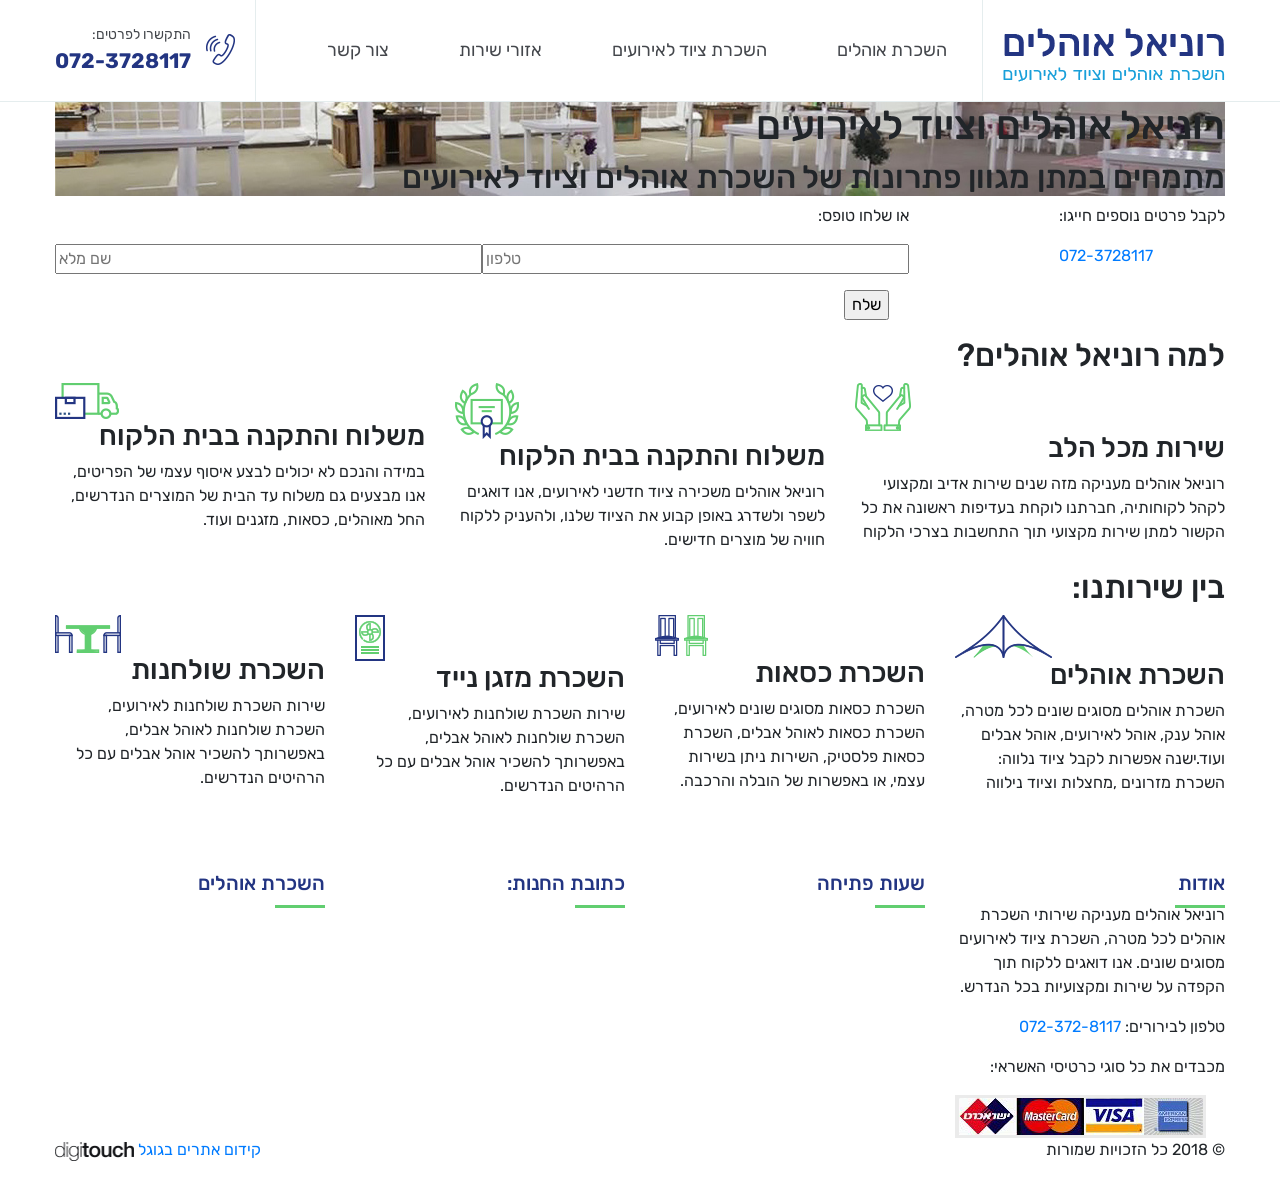
<file: index2.html>
<!DOCTYPE html>
<html dir="rtl" lang="he-IL" class="no-js">
<head>
	<meta charset="UTF-8">
	<meta name="viewport" content="width=device-width, initial-scale=1">
	<link rel="profile" href="http://gmpg.org/xfn/11">
	<meta name='robots' content='noindex,follow' />
	<link rel='dns-prefetch' href='//s.w.org' />
	<link rel='stylesheet' id='wp-css'  href='/wp/css/wp.css?ver=4.9.4' type='text/css' media='all' />
	<link rel='stylesheet' id='bootstrap4-css'  href='/css/bootstrap.min.css?ver=4.0.0' type='text/css' media='all' />
	<link rel='stylesheet' id='fontawesome-css'  href='/css/fontawesome-all.min.css?ver=5.0.7' type='text/css' media='all' />
	<link rel='stylesheet' id='linearicons-css'  href='/css/linearicons-free.min.css?ver=1.0.0' type='text/css' media='all' />
	<link rel='stylesheet' id='beetle-style-css'  href='/css/beetle.css' type='text/css' media='all' />
	<script type='text/javascript' src='/js/jquery.js?ver=1.12.4'></script>
	<script type='text/javascript' src='/js/jquery-migrate.min.js?ver=1.4.1'></script>
	<script type='text/javascript' src='/js/bootstrap.min.js?ver=4.0.0'></script>
	<script type='text/javascript' src='/js/beetle.js'></script>
</head>
<body class="rtl home blog">
	<header>
		<div class="container">
			<div class="row">
				<div class="col-md-12 content">
					<a class="mobile-menu-btn" href="#menu">
						<span></span>
						<span></span>
						<span></span>
					</a>
					<div class="col-logo col-right col-table">
						<a class="vertical-center" href="/" alt="ohalim">
							<img src="/img/logo.png" alt="ohalim" title="ohalim">
						</a>
					</div>
					<div id="menu" class="col-menu col-right">
						<ul id="menu-header" class="menu-header">
							<li class="menu-item menu-item-has-children">
								<a href="#">השכרת אוהלים</a>
								<ul class="sub-menu">
									<li class="menu-item">
										<a href="#">צור קשר</a>
									</li>
									<li class="menu-item">
										<a href="#">צור קשר</a>
									</li>
									<li class="menu-item">
										<a href="#">צור קשר</a>
									</li>
									<li class="menu-item">
										<a href="#">צור קשר</a>
									</li>
								</ul>
							</li>
							<li class="menu-item">
								<a href="#">השכרת ציוד לאירועים</a>
							</li>
							<li class="menu-item">
								<a href="#">אזורי שירות</a>
							</li>
							<li class="menu-item ">
								<a href="#">צור קשר</a>
							</li>
						</ul>
					</div>
					<div class="col-info col-left col-table">
						<div class="vertical-center">
							<div class="col-content">
								<div class="col-right">
									<a href="tel:072-3728117" alt="מספר טלפון: 072-3728117"><img src="/img/phone.png" alt="מספר טלפון: 072-3728117"></a>
								</div>
								<div class="col-left">
									<p>התקשרו לפרטים: </p>
									<a href="tel:072-3728117" alt="מספר טלפון: 072-3728117">072-3728117</a>
								</div>
							</div>
						</div>
					</div>
				</div>
			</div>
		</div>
	</header>
	
	<div class="page-content">
		<section class="banner-1">
			<div class="container">
				<div class="row">
					<div class="col-sm-12">
						<div class="background" style="background-image:url('../img/banner.jpg')">
							<h1>רוניאל אוהלים וציוד לאירועים</h1>
							<h2>מתמחים במתן מגוון פתרונות של השכרת אוהלים וציוד לאירועים</h2>
						</div>
					</div>
				</div>
			</div>
		</section>
		<section class="contacts">
			<div class="container">
				<div class="row">
					<div class="col-md-12">
						<div class="col-right">
							<p>לקבל פרטים נוספים חייגו:</p>
							<a href="tel:072-3728117" alt="מספר טלפון: 072-3728117">072-3728117</a>
						</div>
						<div class="col-left">
							<p>או שלחו טופס:</p>
							<div role="form" class="wpcf7" id="wpcf7-f98-o1" dir="ltr" lang="en-US">
								<form action="/#wpcf7-f549-o1" method="post" class="wpcf7-form" novalidate="novalidate">
									<p><span class="wpcf7-form-control-wrap your-name"><input name="your-name" value="" size="40" class="wpcf7-form-control wpcf7-text wpcf7-validates-as-required" aria-required="true" aria-invalid="false" placeholder="שם מלא" type="text"></span><span class="wpcf7-form-control-wrap tel-928"><input name="tel-928" value="" size="40" class="wpcf7-form-control wpcf7-text wpcf7-tel wpcf7-validates-as-tel" aria-invalid="false" placeholder="טלפון" type="tel"></span></p>
									<p><input value="שלח" class="wpcf7-form-control wpcf7-submit" type="submit"><span class="ajax-loader"></span></p>
								</form>
							</div>
						</div>
					</div>
				</div>
			</div>
		</section>
		<section class="info">
			<div class="container">
				<div class="row">
					<div class="col-sm-12">
						<h2>למה רוניאל אוהלים?</h2>
						<div class="blocks row">
							<div class="col-sm-4">
								<div class="block">
									<div class="img">
										<img src="/img/shirut.png" alt="שירות מכל הלב">
									</div>
									<h3>שירות מכל הלב</h3>
									<p>רוניאל אוהלים מעניקה מזה שנים שירות אדיב ומקצועי לקהל לקוחותיה, חברתנו לוקחת בעדיפות ראשונה את כל הקשור למתן שירות מקצועי תוך התחשבות בצרכי הלקוח</p>
								</div>
							</div>
							<div class="col-sm-4">
								<div class="block">
									<div class="img">
										<img src="/img/ihut.png" alt="משלוח והתקנה בבית הלקוח">
									</div>
									<h3>משלוח והתקנה בבית הלקוח</h3>
									<p>רוניאל אוהלים משכירה ציוד חדשני לאירועים, אנו דואגים לשפר ולשדרג באופן קבוע את הציוד שלנו, ולהעניק ללקוח חוויה של מוצרים חדישים.</p>
								</div>
							</div>
							<div class="col-sm-4">
								<div class="block">
									<div class="img">
										<img src="/img/mishloah.png" alt="משלוח והתקנה בבית הלקוח">
									</div>
									<h3>משלוח והתקנה בבית הלקוח</h3>
									<p>במידה והנכם לא יכולים לבצע איסוף עצמי של הפריטים, אנו מבצעים גם משלוח עד הבית של המוצרים הנדרשים, החל מאוהלים, כסאות, מזגנים ועוד.</p>
								</div>
							</div>
						</div>
					</div>
				</div>
			</div>
		</section>
		<section class="info-2">
			<div class="container">
				<div class="row">
					<div class="col-md-12">
						<h2>בין שירותנו:</h2>
						<div class="blocks row">
							<div class="col-md-3">
								<div class="block">
									<div class="img">
										<img src="/img/ohel.png" alt="השכרת אוהלים">
									</div>
									<h3>השכרת אוהלים</h3>
									<p>השכרת אוהלים מסוגים שונים לכל מטרה, אוהל ענק, אוהל לאירועים, אוהל אבלים ועוד.ישנה אפשרות לקבל ציוד נלווה: השכרת מזרונים ,מחצלות וציוד נילווה</p>
								</div>
							</div>
							<div class="col-md-3">
								<div class="block">
									<div class="img">
										<img src="/img/kisaot.png" alt="השכרת כסאות">
									</div>
									<h3>השכרת כסאות</h3>
									<p>השכרת כסאות מסוגים שונים לאירועים, השכרת כסאות לאוהל אבלים, השכרת כסאות פלסטיק, השירות ניתן בשירות עצמי, או באפשרות של הובלה והרכבה.</p>
								</div>
							</div>
							<div class="col-md-3">
								<div class="block">
									<div class="img">
										<img src="/img/mazgan.png" alt="השכרת מזגן נייד">
									</div>
									<h3>השכרת מזגן נייד</h3>
									<p>שירות השכרת שולחנות לאירועים, השכרת שולחנות לאוהל אבלים, באפשרותך להשכיר אוהל אבלים עם כל הרהיטים הנדרשים.</p>
								</div>
							</div>
							<div class="col-md-3">
								<div class="block">
									<div class="img">
										<img src="/img/shulhan_ohel.png" alt="">
									</div>
									<h3>השכרת שולחנות</h3>
									<p>שירות השכרת שולחנות לאירועים, השכרת שולחנות לאוהל אבלים, באפשרותך להשכיר אוהל אבלים עם כל הרהיטים הנדרשים.</p>
								</div>
							</div>
						</div>
					</div>
				</div>
			</div>
		</section>
	</div>
	
	<footer>
		<div class="top container">
			<div class="row">
				<div class="col-md-3">
					<h2>אודות</h2>
					<p>רוניאל אוהלים מעניקה שירותי השכרת אוהלים לכל מטרה, השכרת ציוד לאירועים מסוגים שונים. אנו דואגים ללקוח תוך הקפדה על שירות ומקצועיות בכל הנדרש.</p>
					<p>טלפון לבירורים: <a href="tel:072-372-8117" alt="מספר טלפון: 072-3728117">072-372-8117</a></p>
					<p>מכבדים את כל סוגי כרטיסי האשראי:</p>
					<img src="/img/ashrai.png" alt="מכבדים את כל סוגי כרטיסי האשראי">
				</div>
				<div class="col-md-3">
					<h2>שעות פתיחה</h2>
				</div>
				<div class="col-md-3">
					<h2>כתובת החנות:</h2>
				</div>
				<div class="col-md-3">
					<h2>השכרת אוהלים</h2>
					
				</div>
			</div>
		</div>
		<div class="bottom container">
			<div class="row">
				<div class="col-md-12">
					<div class="col-right">
						<p>© 2018 כל הזכויות שמורות</p>
					</div>
					<div class="col-left">
						<a href="https://digitouch.co.il" alt="קידום אתרים בגוגל" target="_blank">
							קידום אתרים בגוגל
							<img src="/img/digi_logo.png" alt="קידום אתרים בגוגל">
						</a>
					</div>
				</div>
			</div>
		</div>
	</footer>
</body>
</html>
</file>
<file: wp/css/wp.css>
/* WordPress standarts styles */

div.wpcf7 .ajax-loader {
    visibility: hidden;
    display: inline-block;
    background-image: url('../img/ajax-loader.gif');
    width: 16px;
    height: 16px;
    border: none;
    padding: 0;
    margin: 0 0 0 4px;
    vertical-align: middle;
}
</file>
<file: css/beetle.css>
@import url('https://fonts.googleapis.com/css?family=Rubik:300,300i,400,400i,500,500i,700,700i,900,900i&subset=hebrew');

/* main */
.col-right {
		float: right;
}

.col-left {
		float: left;
}

.col-md-1,
.col-md-2,
.col-md-3,
.col-md-4,
.col-md-5,
.col-md-6,
.col-md-7,
.col-md-8,
.col-md-9,
.col-md-10,
.col-md-11,
.col-md-12 {
		float: right;
}

p,
a,
btn,
h1,
h2,
h3,
h4,
h5,
h6 {
		font-family: 'Rubik', sans-serif;
		text-align: right;
}

img {
		max-width: 100%;
		max-height: 100%;
		height: auto;
}

textarea {
		resize: none;
}

.page-content {
		padding-top: 102px;
}

.col-table {
		display: table;
		width: auto;
}

.vertical-center {
		display: table-cell;
		vertical-align: middle;
}

*,
*:after,
*:before {
		-webkit-transition: all 0.7s;
		-moz-transition: all 0.7s;
		-o-transition: all 0.7s;
		transition: all 0.7s;
}

section,
div {
		position: relative;
		background-size: cover;
		background-repeat: no-repeat;
		background-position: center;
}

.container {
		max-width: 1200px;
}

*::-webkit-input-placeholder {
		opacity: 1 !important;
}

*:-webkit-input-placeholder {
		opacity: 1 !important;
}

*::-moz-placeholder {
		opacity: 1 !important;
}

*:-moz-placeholder {
		opacity: 1 !important;
}

*::-ms-input-placeholder {
		opacity: 1 !important;
}

*:-ms-input-placeholder {
		opacity: 1 !important;
}

*::placeholder {
		opacity: 1 !important;
}

*:placeholder {
		opacity: 1 !important;
}

@media screen and (max-width:767px) {
		.page-content {
				padding-top: 66px;
		}

}

/* exit main */

/* header */

header {
		position: fixed;
		top: 0;
		border-bottom: 1px solid #e5edee;
		background: rgba(255, 255, 255, 0.9);
		width: 100%;
		height: 102px;
		z-index: 9;
}

header .content > div,
header > .container,
header > .container > .row {
		height: 100%;
}

header .col-logo {
		border-left: 1px solid #e5edee;
		padding-left: 20px;
}

header .col-logo img {
		margin-top: 8px;
}

/* - menu*/
header .col-menu {
		height: 100%;
}

header .col-menu ul {
		list-style: none;
		padding: 0;
		margin: 0;
		height: 100%;
}

header .col-menu ul li {
		float: right;
		height: 100%;
		display: table;
		position: relative;
}

header .col-menu ul li a {
		font-size: 18px;
		color: #44474c;
		padding: 0 35px;
		height: 100%;
		display: table-cell;
		vertical-align: middle;
		position: relative;
}

@media screen and (min-width:769px) {
		header .col-menu ul li:hover > a,
		header .col-menu ul li:focus > a {
				text-decoration: none;
				color: #00b8f1;
		}

		header .col-menu ul li a:after {
				content: "";
				position: absolute;
				bottom: 0;
				right: 50%;
				height: 3px;
				width: 0;
				background: #1997ed;
		}

		header .col-menu ul li:hover > a:after,
		header .col-menu ul li:focus > a:after {
				right: 0;
				width: 100%;
		}

		header .col-menu ul li:hover > ul,
		header .col-menu ul li:focus > ul {
				display: block;
		}

}

header .col-menu ul li ul {
		display: none;
		height: auto;
		position: absolute;
		top: 100%;
		right: 0;
		width: 100%;
		text-align: center;
		background: rgba(255, 255, 255, 0.9);
		padding: 10px;
}

header .col-menu ul li ul li {
		width: 100%;
}

header .col-menu ul li ul li a {
		text-align: center;
		padding: 5px;
}

header .col-menu ul li ul li a:after {
		content: none;
}

header .mobile-menu-btn {
		display: none;
}

/* - exit menu */
header .col-info {
		border-right: 1px solid #e5edee;
		padding-right: 20px;
}

header .col-info .col-content {
		height: 100%;
		display: table-row;
}

header .col-info .col-right {
		height: 100%;
		display: table;
}

header .col-info .col-right a {
		display: table-cell;
		vertical-align: middle;
}

header .col-info p {
		margin: 0;
		font-size: 14px;
		color: #44474c;
}

header .col-info a {
		font-size: 21px;
		font-weight: 700;
		color: #233582;
}

header .col-info a:hover,
header .col-info a:focus {
		text-decoration: none;
		color: #61ce70;
}

header .col-info img {
		padding-left: 15px;
		margin-top: 10px;
}

@media screen and (max-width:1200px) {
		header .col-logo {
				padding-left: 15px;
		}

		header .col-menu ul li a {
				padding: 0 15px;
		}

		header .col-info {
				padding-right: 15px;
		}

}

@media screen and (max-width:1000px) {
		header .col-logo {
				padding-left: 10px;
		}

		header .col-logo img {
				max-width: 200px;
				margin: 0;
		}

		header .col-menu ul li a {
				padding: 0 10px;
				font-size: 16px;
		}

		header .col-info {
				padding-right: 10px;
		}

}

@media screen and (max-width:899px) {
		header .container {
				padding: 0 10px;
		}

		header .col-logo {
				padding-left: 5px;
		}

		header .col-logo img {
				max-width: 150px;
				margin: 0;
		}

		header .col-menu ul li a {
				padding: 0 7.5px;
				font-size: 16px;
		}

		header .col-info {
				padding-right: 5px;
		}

		header .col-info img {
				padding-left: 5px;
		}

		header .col-info a {
				font-size: 16px;
		}

}

@media screen and (max-width:768px) {
		header {
				height: 66px;
				background: #fff;
		}

		header .col-logo {
				float: left;
				padding: 0;
				border: 0;
		}

		header .col-logo img {
				margin: 0;
		}

		header .mobile-menu-btn {
				background-color: #1997ed;
				display: block;
				float: right;
				height: 100%;
				margin: 0;
				overflow: hidden;
				padding: 18px 18px 23px;
				width: 66px;
				position: relative;
				right: -15px;
		}

		header .mobile-menu-btn span {
				background-color: #fff;
				display: block;
				height: 3px;
				left: 0;
				margin-top: 5px;
				position: relative;
				top: 0;
				transition: all 0.3s ease 0s;
				width: 100%;
				opacity: 1;
		}

		header .mobile-menu-btn.active span:nth-child(1) {
				top: 8px;
				transform: rotate(45deg);
				background-color: #fff;
		}

		header .mobile-menu-btn.active span:nth-child(2) {
				visibility: hidden;
				opacity: 0;
		}

		header .mobile-menu-btn.active span:nth-child(3) {
				top: -8px;
				transform: rotate(-45deg);
				background-color: #fff;
		}

		.menu-bg {
				position: fixed;
				top: 66px;
				right: 0;
				width: 100%;
				height: 100vh;
				cursor: pointer;
				background: transparent;
				z-index: -9;
		}

		.menu-bg.active {
				background: rgba(0, 0, 0, 0.25);
				z-index: 8;
		}

		body.menu-active {
				overflow: hidden;
		}

		header #menu {
				position: fixed;
				height: calc(100% - 66px);
				width: 62.5%;
				display: block;
				bottom: 0;
				z-index: 9999999;
				padding: 0;
				transition: 0.7s;
				margin-right: -150%;
		}

		header #menu.active {
				margin-right: -10px;
				transition: 0.7s;
		}

		header .menu-header {
				width: 100%;
				height: 100%;
				background: #fff;
				padding-top: 3px;
		}

		header .col-menu ul li {
				height: auto;
				width: 100%;
				border-bottom: 1px solid rgba(0, 0, 0, 0.1);
		}

		header .col-menu ul li a {
				padding: 5px 15px 5px 34px;
				width: 100%;
				display: block;
				text-decoration: none;
		}

		header .col-menu ul li.menu-item-has-children:before {
				content: "\e874";
				font-family: "Linearicons-Free";
				position: absolute;
				top: 0;
				left: 0;
				padding: 6px 10px 0;
				font-size: 14px;
				height: 100%;
				color: #1997ed;
		}

		header .col-menu ul li.menu-item-has-children.active:before {
				content: "\e873";
		}

		header .col-menu ul li ul {
				position: relative;
				width: 100%;
				top: 0;
				background: transparent;
				padding: 0;
		}

		header .col-menu ul li.active ul {
				display: inline-block;
		}

		header .col-menu ul li ul li a {
				text-align: right;
				padding: 5px 25px;
				font-size: 16px;
		}

		header .col-menu ul li.active > a {
				text-decoration: none;
				color: #00b8f1;
		}

		header .col-menu ul li a:after {
				content: "";
				position: absolute;
				bottom: 0;
				right: 50%;
				height: 2px;
				width: 0;
				background: #1997ed;
		}

		header .col-menu ul li.active > a:after {
				right: 0;
				width: 100%;
		}

		header .col-info {
				float: right;
				border: 0;
		}

		header .col-info .col-left {
				display: none;
		}

}

/* exit header */

/* footer */
footer {
		padding-top: 57px;
}

footer h2 {
		color: #233582;
		font-size: 20px;
}

footer h2::after {
		content: "";
		position: absolute;
		top: 34px;
		height: 3px;
		width: 50px;
		background: #61ce70;
		right: 15px;
}

footer .map {
		margin-top: 15px;
		max-height: 169px;
		height: 169px;
}

.menu-footer {
		padding: 15px 0;
}

.menu-footer li {
		list-style: none;
		text-align: right;
}

.menu-footer li a {
		text-decoration: none;
		color: #44474c;
		font-size: 14px;
}

.menu-footer li a:hover {
		color: #61ce70;
}

footer table {
		border: 0;
		width: 100%;
		margin-top: 24px;
}

footer table td {
		height: 24px;
		color: #189fd9;
		font-size: 14px;
		text-align: right;
}

footer table td:last-child {
		text-align: left;
		color: #44474c;
		letter-spacing: 0.5px;
}

footer .first-item {
		color: #44474c;
		font-size: 14px;
}

.footer-block {
		margin-top: 27px;
		line-height: 24px;
}

.footer-phone,
.footer-phone a {
		text-decoration: none;
		color: #61ce70;
}

.footer-phone {
		margin-top: -10px;
		font-weight: 700;
}

.footer-phone a {
		letter-spacing: 2.4px;
}

.footer-phone a:hover {
		color: #189fd9;
}

.footer-phone_text {
		margin-top: -13px;
		font-size: 15px;
}

.footer-block img {
		margin-top: -17px;
		float: right;
}

.bottom.container-fluid {
		background-color: #f6f6f6;
		padding: 18.5px 0;
		margin-top: 42px;
}

footer a.footer-bottom_text {
		text-decoration: none;
		color: #515661;
}

footer a.footer-bottom_text:hover {
		color: #61ce70;
}

footer a.footer-bottom_text:hover {
		text-decoration: none;
}

.bottom.container-fluid .col-right {
		color: #515661;
		height: 100%;
}

.bottom.container-fluid .col-right p {
		margin-right: -8px;
		margin-top: 1px;
		margin-bottom: 0;
}

@media screen and (max-width:899px) {
		footer .top .col-md-3 {
				width: 50%;
				max-width: 50%;
				flex: 0 0 50%;
				padding-top: 15px;
				padding-bottom: 15px;
		}

		footer .bottom .col-md-12 .col-right,
		footer .bottom .col-md-12 .col-right p,
		footer .bottom .col-md-12 .col-left {
				width: 100%;
				max-width: 100%;
				flex: 0 0 100%;
				text-align: center;
				clear: both;
		}

}

@media screen and (max-width:767px) {
		footer .top .col-md-3 {
				width: 100%;
				max-width: 100%;
				flex: 0 0 100%;
				padding-top: 15px;
				padding-bottom: 15px;
		}

}

/* end footer */
</file>
<file: css/linearicons-free.min.css>
@font-face{font-family:Linearicons-Free;src:url(../fonts/Linearicons-Free.eot?w118d);src:url(../fonts/Linearicons-Free.eot?#iefixw118d) format('embedded-opentype'),url(../fonts/Linearicons-Free.woff2?w118d) format('woff2'),url(../fonts/Linearicons-Free.woff?w118d) format('woff'),url(../fonts/Linearicons-Free.ttf?w118d) format('truetype'),url(../fonts/Linearicons-Free.svg?w118d#Linearicons-Free) format('svg');font-weight:400;font-style:normal}.lnr{font-family:Linearicons-Free;speak:none;font-style:normal;font-weight:400;font-variant:normal;text-transform:none;line-height:1;-webkit-font-smoothing:antialiased;-moz-osx-font-smoothing:grayscale}.lnr-home:before{content:"\e800"}.lnr-apartment:before{content:"\e801"}.lnr-pencil:before{content:"\e802"}.lnr-magic-wand:before{content:"\e803"}.lnr-drop:before{content:"\e804"}.lnr-lighter:before{content:"\e805"}.lnr-poop:before{content:"\e806"}.lnr-sun:before{content:"\e807"}.lnr-moon:before{content:"\e808"}.lnr-cloud:before{content:"\e809"}.lnr-cloud-upload:before{content:"\e80a"}.lnr-cloud-download:before{content:"\e80b"}.lnr-cloud-sync:before{content:"\e80c"}.lnr-cloud-check:before{content:"\e80d"}.lnr-database:before{content:"\e80e"}.lnr-lock:before{content:"\e80f"}.lnr-cog:before{content:"\e810"}.lnr-trash:before{content:"\e811"}.lnr-dice:before{content:"\e812"}.lnr-heart:before{content:"\e813"}.lnr-star:before{content:"\e814"}.lnr-star-half:before{content:"\e815"}.lnr-star-empty:before{content:"\e816"}.lnr-flag:before{content:"\e817"}.lnr-envelope:before{content:"\e818"}.lnr-paperclip:before{content:"\e819"}.lnr-inbox:before{content:"\e81a"}.lnr-eye:before{content:"\e81b"}.lnr-printer:before{content:"\e81c"}.lnr-file-empty:before{content:"\e81d"}.lnr-file-add:before{content:"\e81e"}.lnr-enter:before{content:"\e81f"}.lnr-exit:before{content:"\e820"}.lnr-graduation-hat:before{content:"\e821"}.lnr-license:before{content:"\e822"}.lnr-music-note:before{content:"\e823"}.lnr-film-play:before{content:"\e824"}.lnr-camera-video:before{content:"\e825"}.lnr-camera:before{content:"\e826"}.lnr-picture:before{content:"\e827"}.lnr-book:before{content:"\e828"}.lnr-bookmark:before{content:"\e829"}.lnr-user:before{content:"\e82a"}.lnr-users:before{content:"\e82b"}.lnr-shirt:before{content:"\e82c"}.lnr-store:before{content:"\e82d"}.lnr-cart:before{content:"\e82e"}.lnr-tag:before{content:"\e82f"}.lnr-phone-handset:before{content:"\e830"}.lnr-phone:before{content:"\e831"}.lnr-pushpin:before{content:"\e832"}.lnr-map-marker:before{content:"\e833"}.lnr-map:before{content:"\e834"}.lnr-location:before{content:"\e835"}.lnr-calendar-full:before{content:"\e836"}.lnr-keyboard:before{content:"\e837"}.lnr-spell-check:before{content:"\e838"}.lnr-screen:before{content:"\e839"}.lnr-smartphone:before{content:"\e83a"}.lnr-tablet:before{content:"\e83b"}.lnr-laptop:before{content:"\e83c"}.lnr-laptop-phone:before{content:"\e83d"}.lnr-power-switch:before{content:"\e83e"}.lnr-bubble:before{content:"\e83f"}.lnr-heart-pulse:before{content:"\e840"}.lnr-construction:before{content:"\e841"}.lnr-pie-chart:before{content:"\e842"}.lnr-chart-bars:before{content:"\e843"}.lnr-gift:before{content:"\e844"}.lnr-diamond:before{content:"\e845"}.lnr-linearicons:before{content:"\e846"}.lnr-dinner:before{content:"\e847"}.lnr-coffee-cup:before{content:"\e848"}.lnr-leaf:before{content:"\e849"}.lnr-paw:before{content:"\e84a"}.lnr-rocket:before{content:"\e84b"}.lnr-briefcase:before{content:"\e84c"}.lnr-bus:before{content:"\e84d"}.lnr-car:before{content:"\e84e"}.lnr-train:before{content:"\e84f"}.lnr-bicycle:before{content:"\e850"}.lnr-wheelchair:before{content:"\e851"}.lnr-select:before{content:"\e852"}.lnr-earth:before{content:"\e853"}.lnr-smile:before{content:"\e854"}.lnr-sad:before{content:"\e855"}.lnr-neutral:before{content:"\e856"}.lnr-mustache:before{content:"\e857"}.lnr-alarm:before{content:"\e858"}.lnr-bullhorn:before{content:"\e859"}.lnr-volume-high:before{content:"\e85a"}.lnr-volume-medium:before{content:"\e85b"}.lnr-volume-low:before{content:"\e85c"}.lnr-volume:before{content:"\e85d"}.lnr-mic:before{content:"\e85e"}.lnr-hourglass:before{content:"\e85f"}.lnr-undo:before{content:"\e860"}.lnr-redo:before{content:"\e861"}.lnr-sync:before{content:"\e862"}.lnr-history:before{content:"\e863"}.lnr-clock:before{content:"\e864"}.lnr-download:before{content:"\e865"}.lnr-upload:before{content:"\e866"}.lnr-enter-down:before{content:"\e867"}.lnr-exit-up:before{content:"\e868"}.lnr-bug:before{content:"\e869"}.lnr-code:before{content:"\e86a"}.lnr-link:before{content:"\e86b"}.lnr-unlink:before{content:"\e86c"}.lnr-thumbs-up:before{content:"\e86d"}.lnr-thumbs-down:before{content:"\e86e"}.lnr-magnifier:before{content:"\e86f"}.lnr-cross:before{content:"\e870"}.lnr-menu:before{content:"\e871"}.lnr-list:before{content:"\e872"}.lnr-chevron-up:before{content:"\e873"}.lnr-chevron-down:before{content:"\e874"}.lnr-chevron-left:before{content:"\e875"}.lnr-chevron-right:before{content:"\e876"}.lnr-arrow-up:before{content:"\e877"}.lnr-arrow-down:before{content:"\e878"}.lnr-arrow-left:before{content:"\e879"}.lnr-arrow-right:before{content:"\e87a"}.lnr-move:before{content:"\e87b"}.lnr-warning:before{content:"\e87c"}.lnr-question-circle:before{content:"\e87d"}.lnr-menu-circle:before{content:"\e87e"}.lnr-checkmark-circle:before{content:"\e87f"}.lnr-cross-circle:before{content:"\e880"}.lnr-plus-circle:before{content:"\e881"}.lnr-circle-minus:before{content:"\e882"}.lnr-arrow-up-circle:before{content:"\e883"}.lnr-arrow-down-circle:before{content:"\e884"}.lnr-arrow-left-circle:before{content:"\e885"}.lnr-arrow-right-circle:before{content:"\e886"}.lnr-chevron-up-circle:before{content:"\e887"}.lnr-chevron-down-circle:before{content:"\e888"}.lnr-chevron-left-circle:before{content:"\e889"}.lnr-chevron-right-circle:before{content:"\e88a"}.lnr-crop:before{content:"\e88b"}.lnr-frame-expand:before{content:"\e88c"}.lnr-frame-contract:before{content:"\e88d"}.lnr-layers:before{content:"\e88e"}.lnr-funnel:before{content:"\e88f"}.lnr-text-format:before{content:"\e890"}.lnr-text-format-remove:before{content:"\e891"}.lnr-text-size:before{content:"\e892"}.lnr-bold:before{content:"\e893"}.lnr-italic:before{content:"\e894"}.lnr-underline:before{content:"\e895"}.lnr-strikethrough:before{content:"\e896"}.lnr-highlight:before{content:"\e897"}.lnr-text-align-left:before{content:"\e898"}.lnr-text-align-center:before{content:"\e899"}.lnr-text-align-right:before{content:"\e89a"}.lnr-text-align-justify:before{content:"\e89b"}.lnr-line-spacing:before{content:"\e89c"}.lnr-indent-increase:before{content:"\e89d"}.lnr-indent-decrease:before{content:"\e89e"}.lnr-pilcrow:before{content:"\e89f"}.lnr-direction-ltr:before{content:"\e8a0"}.lnr-direction-rtl:before{content:"\e8a1"}.lnr-page-break:before{content:"\e8a2"}.lnr-sort-alpha-asc:before{content:"\e8a3"}.lnr-sort-amount-asc:before{content:"\e8a4"}.lnr-hand:before{content:"\e8a5"}.lnr-pointer-up:before{content:"\e8a6"}.lnr-pointer-right:before{content:"\e8a7"}.lnr-pointer-down:before{content:"\e8a8"}.lnr-pointer-left:before{content:"\e8a9"}
</file>
